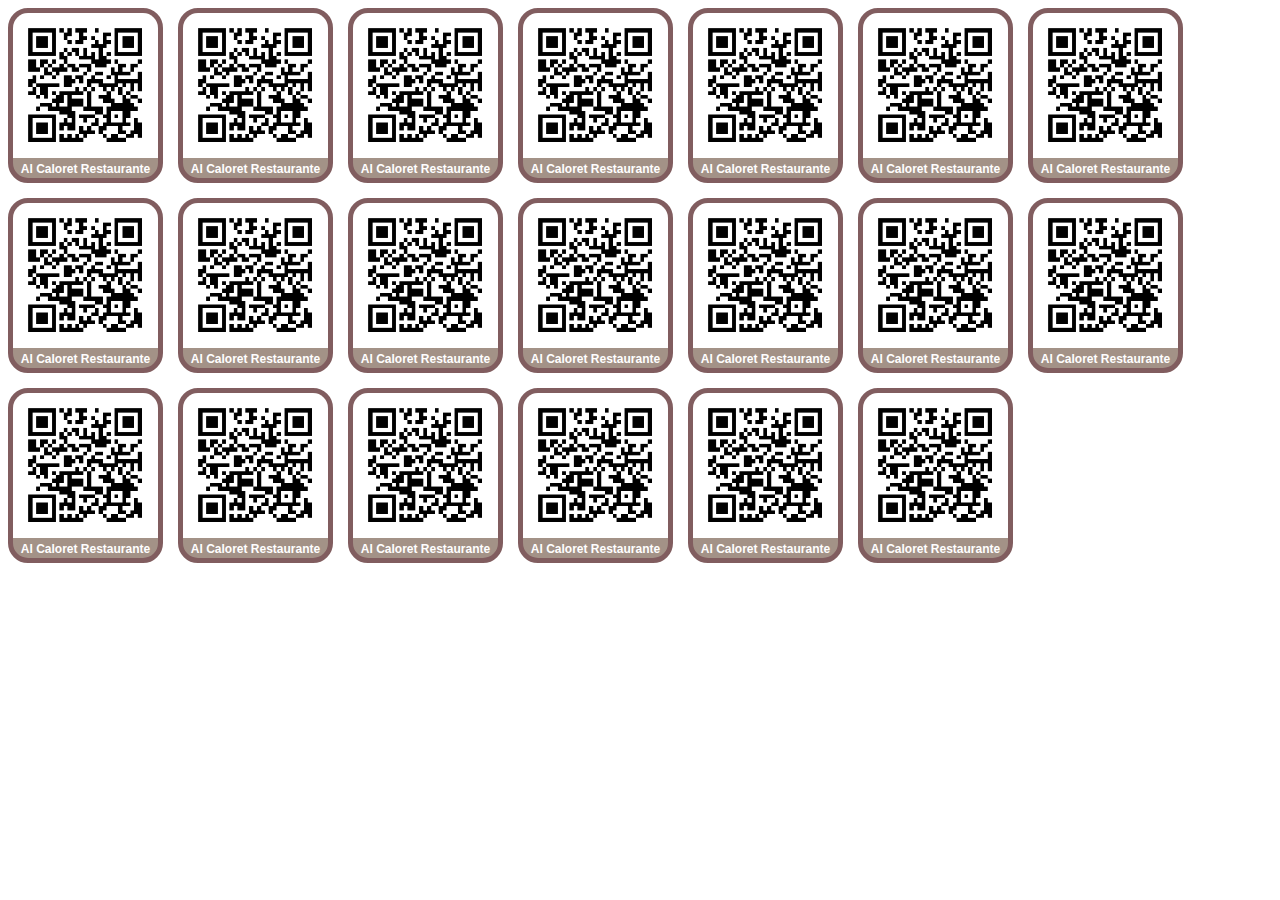
<file: Qr code decoration/Qrcode décoré.html>
<html lang="fr">
<head>
    <meta charset="UTF-8">
    <meta http-equiv="X-UA-Compatible" content="IE=edge">
    <meta name="viewport" content="width=device-width, initial-scale=1.0">
    <link rel="stylesheet" href="styleqr.css">
    <title>Document</title>
</head>
<body>
    <div class=border-1>
        <div class="border-2"><img src="qrcode.png" alt=""><p>Al Caloret Restaurante</p></div>
        <div class="border-2"><img src="qrcode.png" alt=""><p>Al Caloret Restaurante</p></div>
        <div class="border-2"><img src="qrcode.png" alt=""><p>Al Caloret Restaurante</p></div>
        <div class="border-2"><img src="qrcode.png" alt=""><p>Al Caloret Restaurante</p></div>
        <div class="border-2"><img src="qrcode.png" alt=""><p>Al Caloret Restaurante</p></div>
        <div class="border-2"><img src="qrcode.png" alt=""><p>Al Caloret Restaurante</p></div>
        <div class="border-2"><img src="qrcode.png" alt=""><p>Al Caloret Restaurante</p></div>
        <div class="border-2"><img src="qrcode.png" alt=""><p>Al Caloret Restaurante</p></div>
        <div class="border-2"><img src="qrcode.png" alt=""><p>Al Caloret Restaurante</p></div>
        <div class="border-2"><img src="qrcode.png" alt=""><p>Al Caloret Restaurante</p></div>
        <div class="border-2"><img src="qrcode.png" alt=""><p>Al Caloret Restaurante</p></div>
        <div class="border-2"><img src="qrcode.png" alt=""><p>Al Caloret Restaurante</p></div>
        <div class="border-2"><img src="qrcode.png" alt=""><p>Al Caloret Restaurante</p></div>
        <div class="border-2"><img src="qrcode.png" alt=""><p>Al Caloret Restaurante</p></div>
        <div class="border-2"><img src="qrcode.png" alt=""><p>Al Caloret Restaurante</p></div>
        <div class="border-2"><img src="qrcode.png" alt=""><p>Al Caloret Restaurante</p></div>
        <div class="border-2"><img src="qrcode.png" alt=""><p>Al Caloret Restaurante</p></div>
        <div class="border-2"><img src="qrcode.png" alt=""><p>Al Caloret Restaurante</p></div>
        <div class="border-2"><img src="qrcode.png" alt=""><p>Al Caloret Restaurante</p></div>
        <div class="border-2"><img src="qrcode.png" alt=""><p>Al Caloret Restaurante</p></div>
    </div>
</body>
</html>
</file>
<file: Qr code decoration/styleqr.css>
@import url('https://fonts.googleapis.com/css2?family=Josefin+Sans:ital,wght@0,100;0,300;0,400;1,100&family=Roboto:wght@100;300;400;500;700;900&display=swap');
@import url('https://fonts.googleapis.com/css2?family=Passions+Conflict&display=swap');
* {
    font-family: Josefin, sans-serif;
}

.border-1 {
    display: flex;
    flex-wrap: wrap;
    column-gap: 15px;
    row-gap: 15px;
}

.border-2 {
    background: #a39287;
    border: 5px #815D5F solid;
    border-radius: 20px;
    overflow: hidden;
    display: flex;
    flex-direction: column;
    justify-content: center;

}

img {
    width: 145px;
    background: #815D5F;
  }

  p {
    margin: auto;
    font-size: 12px;
    font-weight: bold;
    color: white;
    margin-top: 4px;
    margin-bottom: 2px;
  }
</file>
